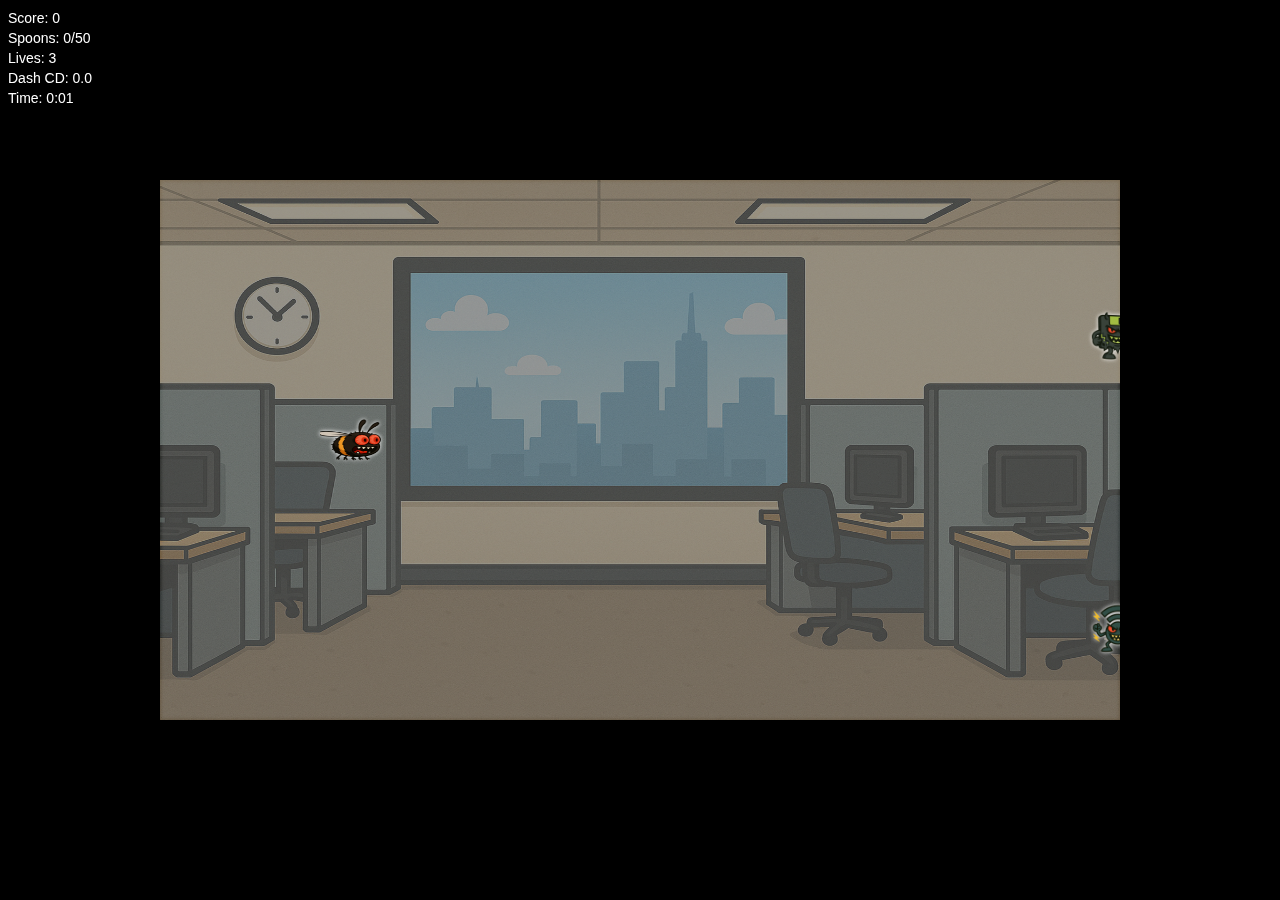
<file: index.html>
<!DOCTYPE html>
<html lang="en">
<head>
  <meta charset="UTF-8"/>
  <meta name="viewport" content="width=device-width,initial-scale=1"/>
  <title>BuzzFeed – Spoon Quest</title>
  <style>
    html, body {
      margin: 0;
      background: #000;
      color: #fff;
      font-family: sans-serif;
      user-select: none;
      overflow: hidden;
      height: 100%;
      width: 100%;
      position: relative;
    }
    #ui {
      position: fixed;
      top: 8px;
      left: 8px;
      font-size: 14px;
      line-height: 20px;
      white-space: pre;
    }
    canvas {
      position: absolute;
      left: 50%;
      top: 50%;
      transform: translate(-50%, -50%);
      box-shadow: 0 0 12px #000;
    }
  </style>
</head>
<body>
  <canvas id="canvas" width="960" height="540"></canvas>
  <div id="ui">Loading assets…</div>
<script>
/************************* ASSET LOADING ***********************************/
const ASSET_MANIFEST = [
  { key:'bg_far',   src:'bg.png' },
  { key:'bee',      src:'1.png',       frameW:640,  frameH:1000, frames:2, fps:10 },
  { key:'spoon',    src:'spoon.png',   frameW:1024, frameH:1024, frames:1, fps:0 },
  { key:'shield',   src:'shield.png',  frameW:1024, frameH:1024, frames:1, fps:0 },
  { key:'freeware', src:'freeware.png',frameW:1024, frameH:1024, frames:1, fps:0 },
  { key:'wifi',     src:'wifi.png',    frameW:1024, frameH:1024, frames:1, fps:0 },
  { key:'orange',   src:'orange.png',  frameW:1024, frameH:1024, frames:1, fps:0 },
  { key:'broccoli', src:'broccoli.png',frameW:1024, frameH:1024, frames:1, fps:0 },
  { key:'pea',      src:'pea.png',     frameW:1024, frameH:1024, frames:1, fps:0 },
];
const ASSETS = {};
function loadAssets(){
  return Promise.all(ASSET_MANIFEST.map(def=>new Promise(res=>{
    const img = new Image();
    img.src = def.src;
    img.onload  = ()=>{ ASSETS[def.key] = { img, ...def }; res(); };
    img.onerror = ()=>{ res(); };
  })));
}

/************************* ENGINE CONSTANTS *******************************/
const W = 960, H = 540, FPS = 60;
const TARGET_SPOONS = 50;
const SCROLL_BASE = 0.5, SCROLL_PER_SPOON = 0.1, DASH_BONUS = 5;
const DASH_TIME = 0.3, DASH_CD = 1.8;
const INVULN_TIME = 0.5, LIVES = 3;
const BEE_HSPEED = 500, BEE_VSPEED = 500;
let SPAWN_SPOON = 1, SPAWN_ENEMY = 4, SPAWN_POWER = 6.0;
const HIT_FLIP_TIME = 0.3;

/************************* HELPERS *****************************************/
const rand  = (a,b)=>Math.random()*(b-a)+a;
const randI = (a,b)=>Math.floor(rand(a,b));
const keys = {};
addEventListener('keydown', e=> keys[e.key.toLowerCase()] = true);
addEventListener('keyup',   e=> delete keys[e.key.toLowerCase()]);

/************************* CANVAS & UI *************************************/
const cvs = document.getElementById('canvas');
const ctx = cvs.getContext('2d');
const ui  = document.getElementById('ui');

/************************* SPRITE‑SHEET HELP ******************************/
class Sheet {
  constructor(def){ Object.assign(this, def); this.frame=0; this.acc=0; }
  update(dt){
    if (!this.frames||!this.fps) return;
    this.acc += dt*this.fps;
    if (this.acc>=1){ this.acc%=1; this.frame=(this.frame+1)%this.frames; }
  }
  draw(ctx,x,y,w,h){
    if (!this.img||!this.frames){
      ctx.fillStyle='hotpink'; ctx.fillRect(x-w/2,y-h/2,w,h);
      return;
    }
    const fx = this.frameW*this.frame;
    ctx.drawImage(this.img, fx,0,this.frameW,this.frameH, x-w/2,y-h/2,w,h);
  }
}

/************************* CORE ENTITIES **********************************/
class Bee {
  constructor(){
    this.x = W*0.2; this.y = H/2;
    this.w = 64; this.h = 64;
    this.sheet = new Sheet(ASSETS.bee);

    this.spoons = 0;
    this.lives  = LIVES;
    this.score  = 0;
    this.invuln = 0;
    this.shield = 0;
    this.slowed = 0;
    this.reversed = 0;
    this.stunned = 0;
    this.dash = 0;
    this.dashCd = 0;
    this.hitFlipTimer = 0;
  }
  update(dt){
    ['invuln','shield','slowed','reversed','stunned','dash','dashCd']
      .forEach(k=> this[k] = Math.max(0, this[k] - dt));
    this.hitFlipTimer = Math.max(0, this.hitFlipTimer - dt);
    this.sheet.update(dt);

    if (this.stunned <= 0) {
      let dx = (keys['d']||keys['arrowright']?1:0) - (keys['a']||keys['arrowleft']?1:0);
      let dy = (keys['s']||keys['arrowdown']?1:0) - (keys['w']||keys['arrowup']?1:0);
      if (this.reversed>0){ dx=-dx; dy=-dy; }
      const len = Math.hypot(dx,dy)||1; dx/=len; dy/=len;
      this.x += dx * BEE_HSPEED * dt;
      this.y += dy * BEE_VSPEED * dt;
    }
    this.x = Math.min(W - this.w/2, Math.max(this.w/2, this.x));
    this.y = Math.min(H - this.h/2, Math.max(this.h/2, this.y));

    if ((keys[' ']||keys['shift']) && this.dashCd<=0 && this.dash<=0) {
      this.dash = DASH_TIME;
      this.dashCd = DASH_CD;
    }
  }
  hit(){
    if (this.invuln>0||this.shield>0) return;
    this.lives--;
    this.invuln = INVULN_TIME;
    if (this.lives>0) this.hitFlipTimer = HIT_FLIP_TIME;
  }
  collect(){ this.spoons++; this.score+=10; }
  grabShield(){ this.shield=4; this.score+=25; }
  draw(){
    if (this.lives <= 0) {
      ctx.save();
      ctx.translate(this.x, this.y);
      ctx.rotate(Math.PI);
      this.sheet.draw(ctx,0,0,this.w,this.h);
      ctx.restore();
      return;
    }
    if (this.hitFlipTimer > 0) {
      const p = (HIT_FLIP_TIME - this.hitFlipTimer)/HIT_FLIP_TIME;
      const angle = Math.sin(p*Math.PI)*Math.PI;
      ctx.save();
      ctx.translate(this.x, this.y);
      ctx.rotate(angle);
      this.sheet.draw(ctx,0,0,this.w,this.h);
      ctx.restore();
      return;
    }
    if (this.shield > 0) {
      ctx.strokeStyle='cyan'; ctx.lineWidth=3;
      ctx.beginPath(); ctx.arc(this.x,this.y,this.w*0.7,0,Math.PI*2); ctx.stroke();
    }
    this.sheet.draw(ctx,this.x,this.y,this.w,this.h);
  }
}

/************************* BITMAP ENTITIES *********************************/
class Bitmap {
  constructor(key,r){ this.sheet=new Sheet(ASSETS[key]); this.x=W+40; this.y=randI(60,H-60); this.r=r; }
  update(scroll){ this.x-=scroll; this.sheet.update(1/FPS); }
  off(){ return this.x < -60; }
  draw(){ this.sheet.draw(ctx,this.x,this.y,this.r*2,this.r*2); }
}
class Spoon     extends Bitmap{ constructor(){ super('spoon',20);} }
class ShieldPow extends Bitmap{ constructor(){ super('shield',26);} }
class Enemy     extends Bitmap{
  constructor(key,effect,r,speed){ super(key,r); this.effect=effect; this.speed=speed; this.vx=-speed; }
  update(scroll){ this.x += this.vx - scroll; this.sheet.update(1/FPS); }
}
class PeaPod extends Enemy{
  constructor(){ super('freeware','slow',28,1.5); this.cool=rand(0,1.2); }
  update(scroll){
    super.update(scroll);
    if ((this.cool -= 1/FPS)<=0) {
      this.cool = 1.2;
      projectiles.push(new Pea(this.x,this.y));
    }
  }
}
class Pea extends Enemy{
  constructor(x,y){
    super('pea','damage',12,0);
    this.x=x; this.y=y;
    const ang=rand(0,Math.PI*2);
    this.vx=Math.cos(ang)*4; this.vy=Math.sin(ang)*4;
  }
  update(scroll){ this.x+=this.vx-scroll; this.y+=this.vy; this.sheet.update(1/FPS); }
}
class Broccoli extends Enemy{
  constructor(){ super('broccoli','stun',32,0); }
  update(scroll){
    const dx=bee.x-this.x, dy=bee.y-this.y, d=Math.hypot(dx,dy);
    if (d<200){ this.vx=dx/d*3; this.vy=dy/d*3; }
    this.x+=this.vx-scroll; this.y+=this.vy; this.sheet.update(1/FPS);
  }
}

/************************* GLOBALS & INIT *********************************/
let bee, spoons, powers, enemies, projectiles, scroll, state='loading';
let tS, tE, tP, elapsed;
let gameStartTime=0, gameEndTime=0, finalTime=0;

loadAssets().then(startGame);
function startGame(){
  ui.textContent=''; state='game';
  gameStartTime = performance.now();
  bee = new Bee();
  spoons = [...Array(6)].map(()=>new Spoon());
  powers = [];
  enemies = [...Array(5)].map(()=>spawnEnemy());
  projectiles = [];
  scroll = SCROLL_BASE;
  tS = SPAWN_SPOON; tE = SPAWN_ENEMY; tP = SPAWN_POWER; elapsed=0;
  requestAnimationFrame(loop);
}

function spawnEnemy(){
  const t=randI(0,5);
  switch(t){
    case 0: return new Enemy('freeware','slow',28,1);
    case 1: return new Enemy('wifi','reverse',28,1.5);
    case 2: return new Enemy('orange','damage',28,2);
    case 3: return new PeaPod();
    default:return new Broccoli();
  }
}
const collide=(ax,ay,ar,b)=>((ax-b.x)**2+(ay-b.y)**2<(ar+b.r)**2);
const applyEff=e=>{
  switch(e.effect){
    case 'slow':    bee.slowed = 2; break;
    case 'reverse': bee.reversed =2; break;
    case 'stun':    bee.stunned =1; break;
  }
  bee.hit();
};

/************************* MAIN LOOP ***************************************/
let last = performance.now();
function loop(now){
  const dt=(now-last)/1000; last=now;
  if(state==='game') update(dt);
  draw();
  requestAnimationFrame(loop);
}

/************************* UPDATE ******************************************/
function update(dt){
  elapsed+=dt;
  if(elapsed>20){ elapsed-=20; SPAWN_ENEMY=Math.max(0.4,SPAWN_ENEMY*0.92); SPAWN_SPOON=Math.max(0.8,SPAWN_SPOON*0.96); }

  scroll = SCROLL_BASE + bee.spoons*SCROLL_PER_SPOON + (bee.dash>0?DASH_BONUS:0);
  if(bee.slowed>0) scroll *= 0.6;

  bee.update(dt);

  tS-=dt; if(tS<=0){ tS+=SPAWN_SPOON; spoons.push(new Spoon()); }
  tE-=dt; if(tE<=0){ tE+=SPAWN_ENEMY; enemies.push(spawnEnemy()); }
  tP-=dt; if(tP<=0){ tP+=SPAWN_POWER; powers.push(new ShieldPow()); }

  [...spoons,...powers,...enemies,...projectiles].forEach(o=>o.update(scroll));

  spoons      = spoons.filter(o=>!o.off());
  powers      = powers.filter(o=>!o.off());
  enemies     = enemies.filter(o=>!o.off());
  projectiles = projectiles.filter(o=>!o.off?.()&&o.x>-40);

  spoons = spoons.filter(s=>{ if(collide(bee.x,bee.y,bee.w*0.4,s)){ bee.collect(); return false;} return true; });
  powers = powers.filter(p=>{ if(collide(bee.x,bee.y,bee.w*0.4,p)){ bee.grabShield(); return false;} return true; });
  [...enemies,...projectiles].forEach(e=>{ if(collide(bee.x,bee.y,bee.w*0.4,e)&&bee.invuln<=0&&bee.shield<=0){ applyEff(e); } });

  if(bee.spoons>=TARGET_SPOONS){
    state='win';
    gameEndTime = performance.now();
    finalTime   = (gameEndTime - gameStartTime)/1000;
  }
  if(bee.lives<=0){
    state='lose';
    gameEndTime = performance.now();
    finalTime   = (gameEndTime - gameStartTime)/1000;
  }
}

/************************* DRAW *********************************************/
function draw(){
  ctx.clearRect(0,0,W,H);
  if(ASSETS.bg_far?.img) ctx.drawImage(ASSETS.bg_far.img,0,0,W,H);

  if(state==='game'){
    ctx.save();
    ctx.filter='drop-shadow(0 0 2px white)';
    ctx.fillStyle='rgba(0,0,0,0.4)';
    ctx.fillRect(0,0,W,H);
    [...spoons,...powers,...enemies,...projectiles].forEach(o=>o.draw());
    bee.draw();
    ctx.restore();

    const elapsedSecs = (performance.now() - gameStartTime)/1000;
    const m = Math.floor(elapsedSecs/60);
    const s = String(Math.floor(elapsedSecs%60)).padStart(2,'0');

    ui.textContent =
      `Score: ${bee.score}` +
      `\nSpoons: ${bee.spoons}/${TARGET_SPOONS}` +
      `\nLives: ${bee.lives}` +
      `\nDash CD: ${bee.dashCd.toFixed(1)}` +
      `\nTime: ${m}:${s}`;
  } else {
    showEnd(state==='win' ? 'Buzz‑tastic! Wi‑Fi Restored!' : 'Connection Lost… Game Over');
  }
}

function showEnd(msg){
  ctx.fillStyle='rgba(0,0,0,0.7)';
  ctx.fillRect(0,0,W,H);

  ctx.fillStyle='#fff';
  ctx.textAlign='center';
  ctx.font='48px sans-serif';
  ctx.fillText(msg, W/2, H/2);

  const m = Math.floor(finalTime/60);
  const s = String(Math.floor(finalTime%60)).padStart(2,'0');
  ctx.fillStyle='yellow';
  ctx.font='bold 72px Comic Sans MS, cursive';
  ctx.fillText(`Time: ${m}:${s}`, W/2, H/2 + 80);

  ui.style.display='none';
}
</script>
</body>
</html>
</file>
